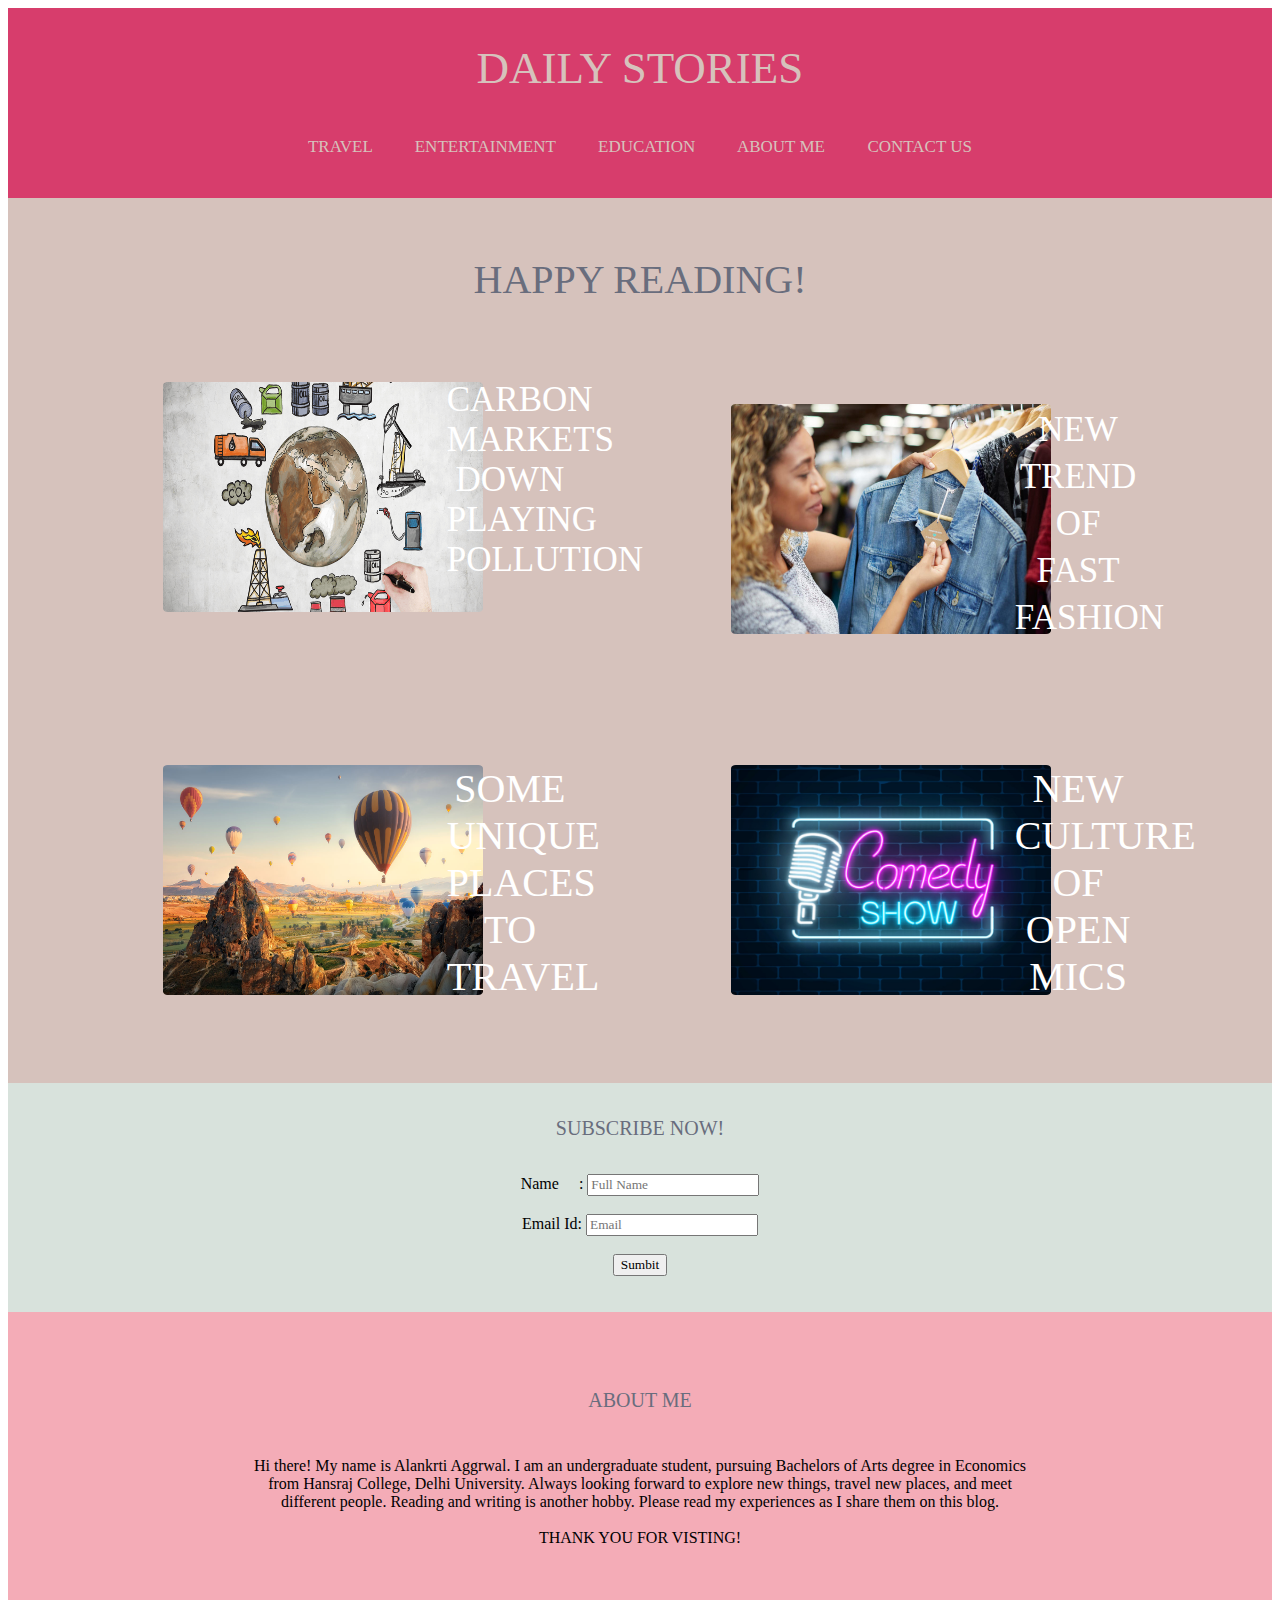
<file: index.html>
<!DOCTYPE html>
<html lang="en">
<head>
    <meta charset="UTF-8">
    <meta http-equiv="X-UA-Compatible" content="IE=edge">
    <meta name="viewport" content="width=device-width, initial-scale=1.0">
    <title>DAILY STORIES</title>

    <link rel="stylesheet" href="styling.css">
</head>
<body>
    <div class="top"><center>
        <br> <p> <a href="https://alankrtiaggrwal.github.io/Myblog/" style="text-decoration: none;color:#d6c2bc;font-size:45px;font-family: Georgia, Times, Times New Roman, serif;">DAILY STORIES </p>
        <p style="font-size: 17px"> 
           <a href="pol" style="text-decoration: none;color:#d6c2bc;font-family: Georgia, Times, Times New Roman, serif;"> TRAVEL</a>  &nbsp;&nbsp;&nbsp&nbsp;&nbsp;&nbsp;&nbsp;&nbsp
           <a href="fashion" style="text-decoration: none;color:#d6c2bc;font-family: Georgia, Times, Times New Roman, serif;"> ENTERTAINMENT </a>&nbsp;&nbsp;&nbsp;&nbsp;&nbsp;&nbsp&nbsp;&nbsp
            <a href="pol" style="text-decoration: none;color:#d6c2bc;font-family: Georgia, Times, Times New Roman, serif;">EDUCATION </a>&nbsp;&nbsp;&nbsp&nbsp;&nbsp;&nbsp;&nbsp;&nbsp
            <a href="#AM" style="text-decoration: none;color:#d6c2bc;font-family: Georgia, Times, Times New Roman, serif;">ABOUT ME </a>&nbsp;&nbsp;&nbsp&nbsp;&nbsp;&nbsp;&nbsp;&nbsp
             <a href="#SM" style="text-decoration: none;color:#d6c2bc;font-family: Georgia, Times, Times New Roman, serif;">CONTACT US</a></p></center>
        <br>
    </div>

<div class="tmid">

  <center>
    <br>
    <p style="font-size:40px;color:#696d7d"> HAPPY READING! </p>

  <div class="row">
<br>

<div class="column">
<br> <img src="pollution.png" style="width:320px;height:230px;border-radius: 1.5%;">
</div>
<div class="column">
   <p> <a href="pol" style="text-decoration: none;font-size:35px;color:white;font-family: Georgia, Times, Times New Roman, serif;">CARBON MARKETS DOWN PLAYING POLLUTION </p> <br>
</div>


<div class="column">
<br> <img src="education.jpg" style="width:320px;height:230px;border-radius: 1.5%;">
</div>
<div class="column">
   <p style="font-size:40px;color:white"><a href="fashion" style="text-decoration: none;font-size:35px;color:white;font-family: Georgia, Times, Times New Roman, serif;"> NEW TREND OF FAST FASHION </p> <br>
</div>



    <div class="column">
    <br> <img src="travel.jpg" style="width:320px;height:230px;border-radius: 1.5%;">
    </div>
    <div class="column">
       <p style="font-size:40px;color:white"> SOME UNIQUE PLACES TO TRAVEL </p> <br>
    </div>


    <div class="column">
    <br> <img src="comedy.jpg" style="width:320px;height:230px;border-radius: 1.5%;">
    </div>
    <div class="column">
        <p style="font-size:40px;color:white"> NEW CULTURE OF OPEN MICS </p> <br></a>
    </div>
  </div>
</div>


<div class="form">
<center>
  <br>
  <p>   <a id="SM" style="text-decoration: none;Font-family: Georgia, Times, Times New Roman, serif;font-size:20px;color:#696d7d"> SUBSCRIBE NOW! </a></p> <br>

  <form>

    <label for"name"> Name &nbsp;&nbsp;&nbsp;&nbsp;: </label>
    <input name="Name" type="text" placeholder="Full Name" required> <br><br>

    <label for="email"> Email Id: </label>
    <input name="email" type="email" placeholder="Email" required><br><br>


    <div class="button">
    <button> Sumbit </button>
</div>
  </form>

<br><br>
</div>

<div class="last">

<center>
<br>
  <p style="font-size:40px;color:#696d7d">
   <a id="AM" style="text-decoration: none;Font-family: Georgia, Times, Times New Roman, serif;font-size:20px;color:#696d7d"> ABOUT ME </a>
<BR>
  <p> 
 
  Hi there! My name is Alankrti Aggrwal.
  I am an undergraduate student, pursuing Bachelors of Arts degree
  in Economics <br> from Hansraj College, Delhi University. Always looking
  forward to explore new things, travel new places, and meet <br> different people. Reading and writing is another
  hobby. Please read my experiences as I share them on this blog.
  <br>
  <br>
  THANK YOU FOR VISTING!
  <br>
  <br>
  <br>
  <br>










</body>
</html>
</file>
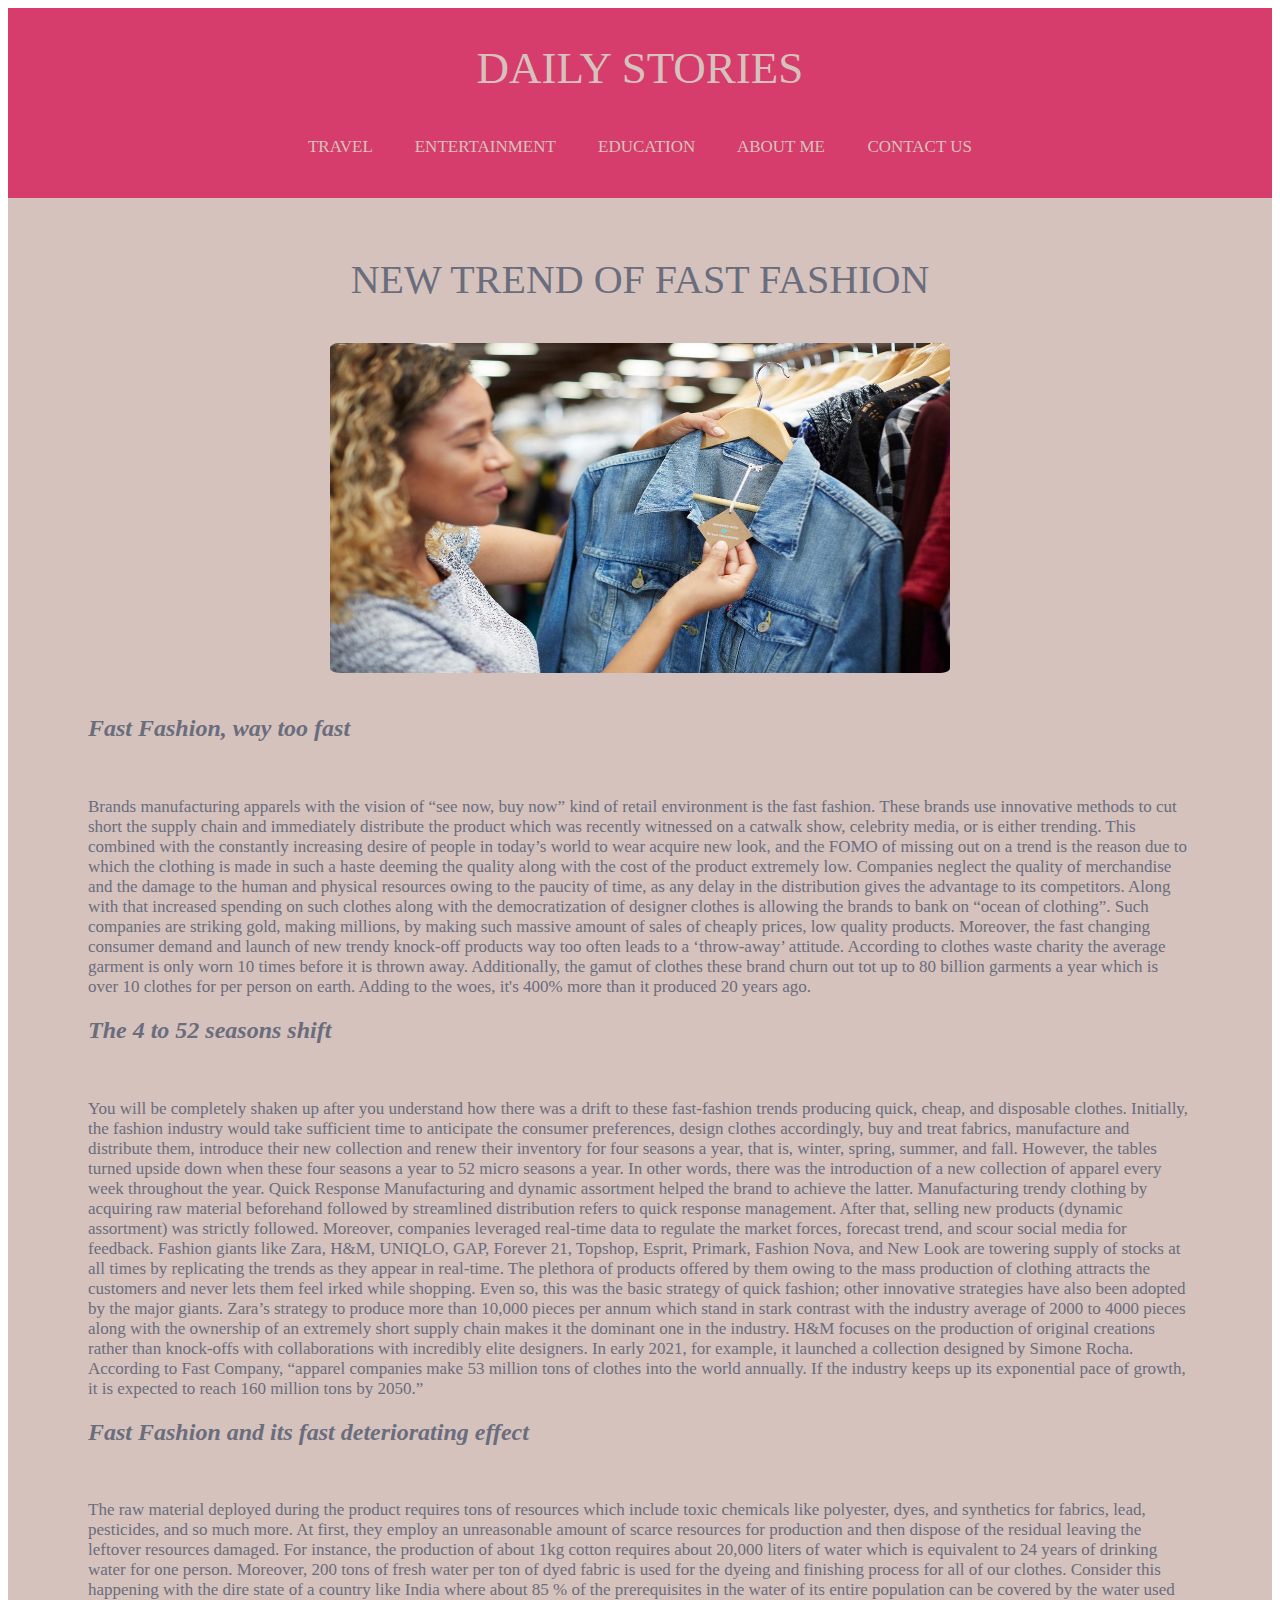
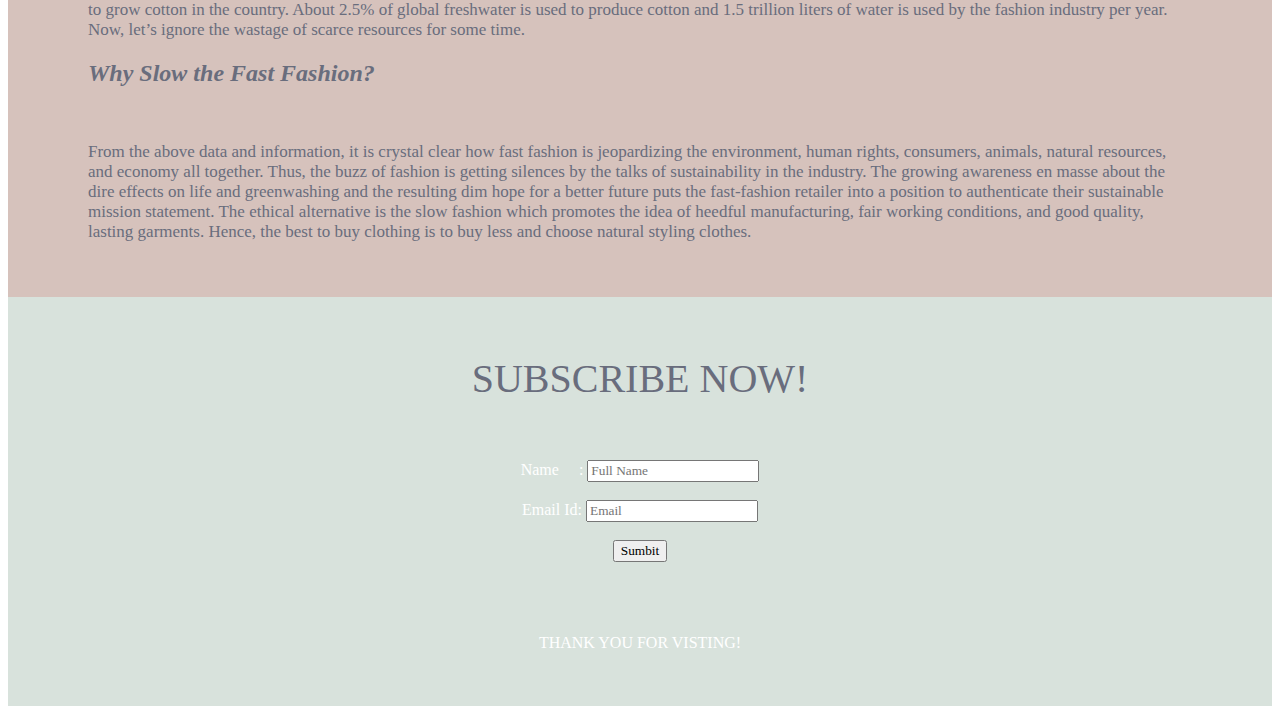
<file: fashion.html>
<!DOCTYPE html>
<html lang="en">
<head>
    <meta charset="UTF-8">
    <meta http-equiv="X-UA-Compatible" content="IE=edge">
    <meta name="viewport" content="width=device-width, initial-scale=1.0">
    <title>FORM</title>

    <link rel="stylesheet" href="styling.css">
</head>
<body>
     <div class="top"><center>
        <br> <p> <a href="https://alankrtiaggrwal.github.io/Myblog/" style="text-decoration: none;color:#d6c2bc;font-size:45px;font-family: Georgia, Times, Times New Roman, serif;">DAILY STORIES </p>
        <p style="font-size: 17px"> 
           <a href="pol" style="text-decoration: none;color:#d6c2bc;font-family: Georgia, Times, Times New Roman, serif;"> TRAVEL</a>  &nbsp;&nbsp;&nbsp&nbsp;&nbsp;&nbsp;&nbsp;&nbsp
           <a href="fashion" style="text-decoration: none;color:#d6c2bc;font-family: Georgia, Times, Times New Roman, serif;"> ENTERTAINMENT </a>&nbsp;&nbsp;&nbsp;&nbsp;&nbsp;&nbsp&nbsp;&nbsp
            <a href="pol" style="text-decoration: none;color:#d6c2bc;font-family: Georgia, Times, Times New Roman, serif;">EDUCATION </a>&nbsp;&nbsp;&nbsp&nbsp;&nbsp;&nbsp;&nbsp;&nbsp
           ABOUT ME &nbsp;&nbsp;&nbsp&nbsp;&nbsp;&nbsp;&nbsp;&nbsp
            CONTACT US</p></center>
        <br>
    </div>

<div class="tmid">

  <center>
    <br>
    <p style="font-size:40px;color:#696d7d"> NEW TREND OF FAST FASHION </p>

      <img src="education.jpg" style="width:620px;height:330px;border-radius: 1.5%;">
</center>
<br>
<div class="article">

<p style="font-size:17px;color:#696d7d;text-align=justify">


  <b><i><h2 style="color:#696d7d" >Fast Fashion, way too fast</b></i></h2><br>

  <p style="font-size:17px;color:#696d7d;text-align=justify">

  Brands manufacturing apparels with the vision of “see now, buy now” kind of retail environment is the fast fashion. These brands use innovative methods to cut short the supply chain and immediately distribute the product which was recently witnessed on a catwalk show, celebrity media, or is either trending. This combined with the constantly increasing desire of people in today’s world to wear acquire new look, and the FOMO of missing out on a trend is the reason due to which the clothing is made in such a haste deeming the quality along with the cost of the product extremely low. Companies neglect the quality of merchandise and the damage to the human and physical resources owing to the paucity of time, as any delay in the distribution gives the advantage to its competitors. Along with that increased spending on such clothes along with the democratization of designer clothes is allowing the brands to bank on “ocean of clothing”. Such companies are striking gold, making millions, by making such massive amount of sales of cheaply prices, low quality products. Moreover, the fast changing consumer demand and launch of new trendy knock-off products way too often leads to a ‘throw-away’ attitude. According to clothes waste charity the average garment is only worn 10 times before it is thrown away. Additionally, the gamut of clothes these brand churn out tot up to 80 billion garments a year which is over 10 clothes for per person on earth. Adding to the woes, it's 400% more than it produced 20 years ago.<br>
</p>


  <b><i><h2 style="color:#696d7d">The 4 to 52 seasons shift</b></i></h2><br>

  <p style="font-size:17px;color:#696d7d;text-align=justify">
  You will be completely shaken up after you understand how there was a drift to these fast-fashion trends producing quick, cheap, and disposable clothes. Initially, the fashion industry would take sufficient time to anticipate the consumer preferences, design clothes accordingly, buy and treat fabrics, manufacture and distribute them, introduce their new collection and renew their inventory for four seasons a year, that is, winter, spring, summer, and fall. However, the tables turned upside down when these four seasons a year to 52 micro seasons a year. In other words, there was the introduction of a new collection of apparel every week throughout the year. Quick Response Manufacturing and dynamic assortment helped the brand to achieve the latter.  Manufacturing trendy clothing by acquiring raw material beforehand followed by streamlined distribution refers to quick response management. After that, selling new products (dynamic assortment) was strictly followed. Moreover, companies leveraged real-time data to regulate the market forces, forecast trend, and scour social media
  for feedback. Fashion giants like Zara, H&M, UNIQLO, GAP, Forever 21, Topshop, Esprit, Primark, Fashion Nova, and New Look are towering supply of stocks at all times by replicating the trends as they appear in real-time. The plethora of products offered by them owing to the mass production of clothing attracts the customers and never lets them feel irked while shopping. Even so, this was the basic strategy of quick fashion; other innovative strategies have also been adopted by the major giants. Zara’s strategy to produce more than 10,000 pieces per annum which stand in stark contrast with the industry average of 2000 to 4000 pieces along with the ownership of an extremely short supply chain makes it the dominant one in the industry. H&M focuses on the production of original creations rather than knock-offs with collaborations with incredibly elite designers. In early 2021, for example, it launched a collection designed by Simone Rocha. According to Fast Company, “apparel companies make 53 million tons of clothes into the world annually. If the industry keeps up its exponential pace of growth, it is expected to reach 160 million tons by 2050.”<br>


  <b><i><h2 style="color:#696d7d">Fast Fashion and its fast deteriorating effect</b></i></h2><br>
<p style="font-size:17px;color:#696d7d;text-align=justify">
  The raw material deployed during the product requires tons of resources which include toxic chemicals like polyester, dyes, and synthetics for fabrics, lead, pesticides, and so much more. At first, they employ an unreasonable amount of scarce resources for production and then dispose of the residual leaving the leftover resources damaged. For instance, the production of about 1kg cotton requires about 20,000 liters of water which is equivalent to 24 years of drinking water for one person. Moreover, 200 tons of fresh water per ton of dyed fabric is used for the dyeing and finishing process for all of our clothes. Consider this happening with the dire state of a country like India where about 85 % of the prerequisites in the water of its entire population can be covered by the water used to grow cotton in the country. About 2.5% of global freshwater is used to produce cotton and 1.5 trillion liters of water is used by the fashion industry per year. Now, let’s ignore the wastage of scarce resources for some time. <br>

  <b><i><h2 style="color:#696d7d">Why Slow the Fast Fashion?</b></i></h2><br>
  <p style="font-size:17px;color:#696d7d;text-align=justify">
  From the above data and information, it is crystal clear how fast fashion is jeopardizing the environment, human rights, consumers, animals, natural resources, and economy all together. Thus, the buzz of fashion is getting silences by the talks of sustainability in the industry. The growing awareness en masse about the dire effects on life and greenwashing and the resulting dim hope for a better future puts the fast-fashion retailer into a position to authenticate their sustainable mission statement. The ethical alternative is the slow fashion which promotes the idea of heedful manufacturing, fair working conditions, and good quality, lasting garments. Hence, the best to buy clothing is to buy less and choose natural styling clothes.


<br><br>



</p>
</div>
<br>

<div class="form">
<center>
  <br>
  <p style="font-size:40px;color:#696d7d"> SUBSCRIBE NOW! </p> <br>

  <form>

    <label for"name"> Name &nbsp;&nbsp;&nbsp;&nbsp;: </label>
    <input name="Name" type="text" placeholder="Full Name" required> <br><br>

    <label for="email"> Email Id: </label>
    <input name="email" type="email" placeholder="Email" required><br><br>


    <div class="button">
    <button> Sumbit </button>
</div>
  </form>

<br><br>



  <br>
  <br>
  THANK YOU FOR VISTING!
  <br>
  <br>
  <br>
  <br>


</div>







</body>
</html>
</file>
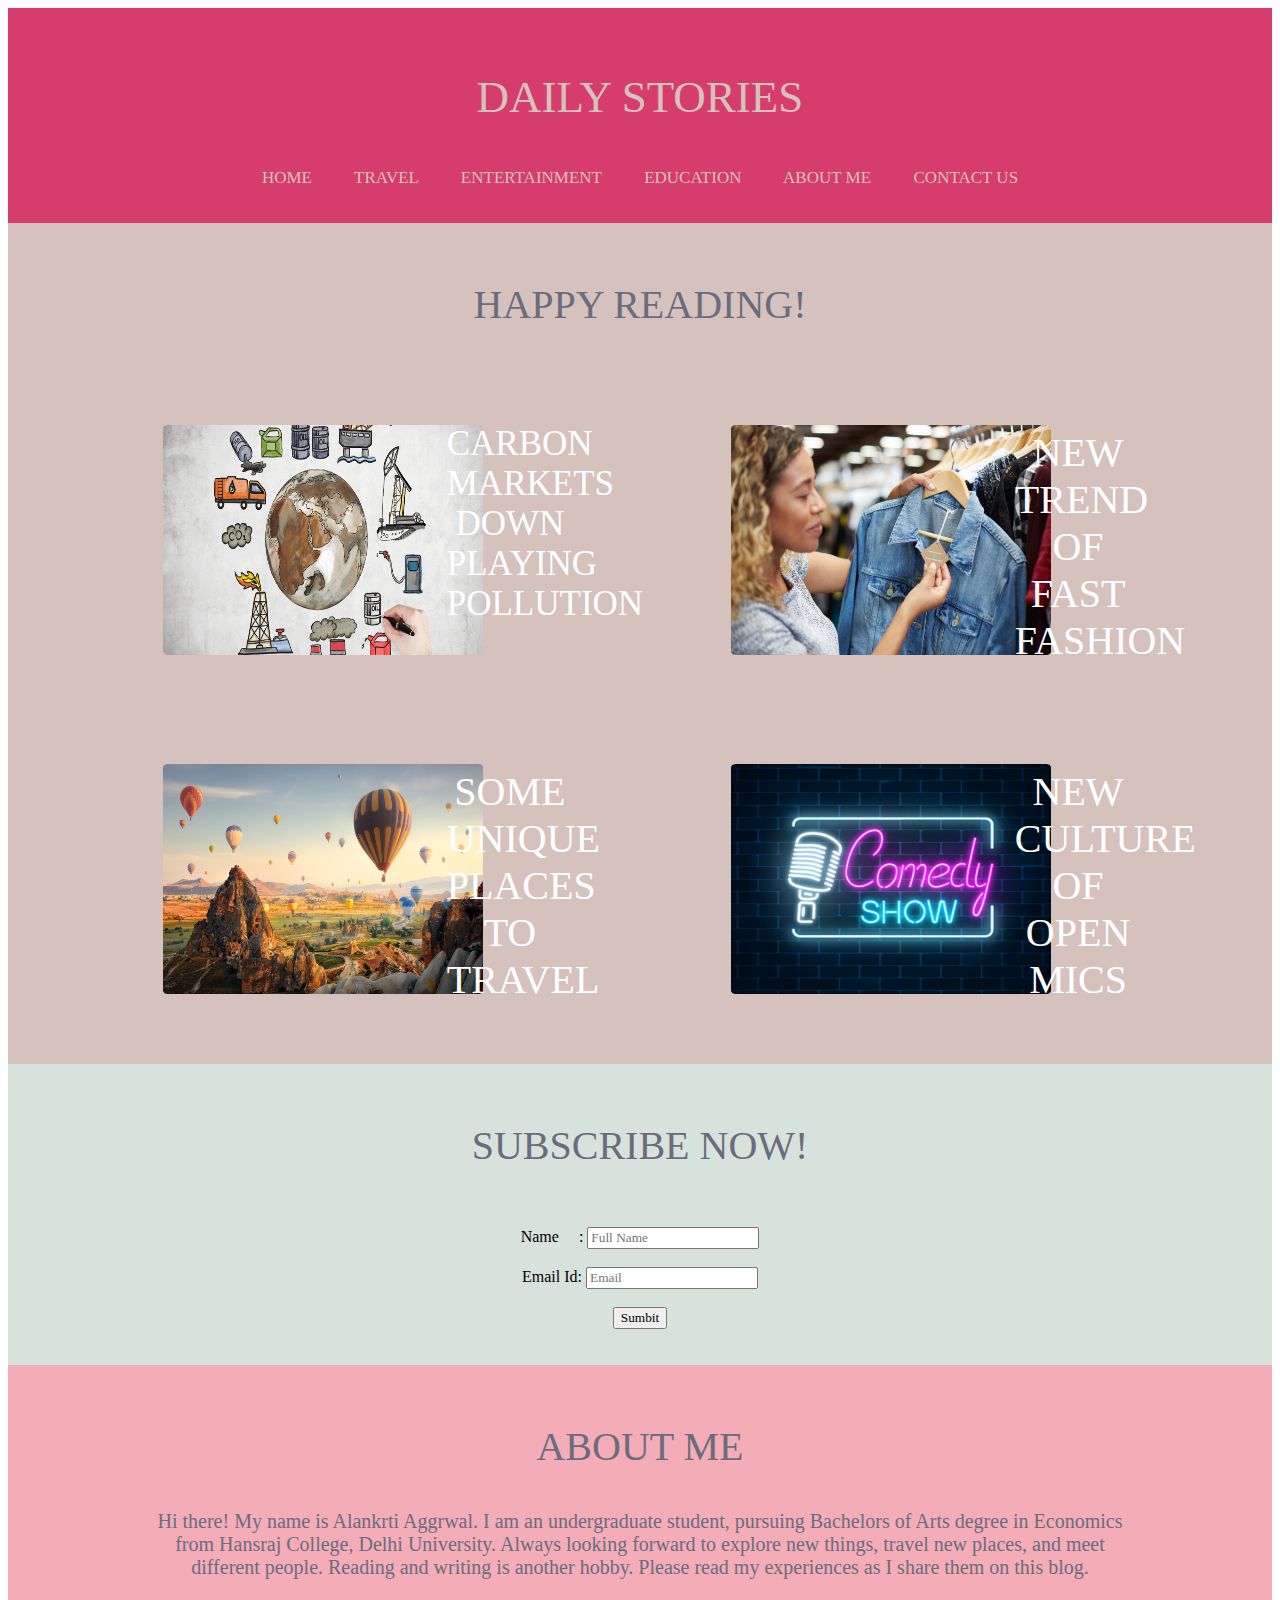
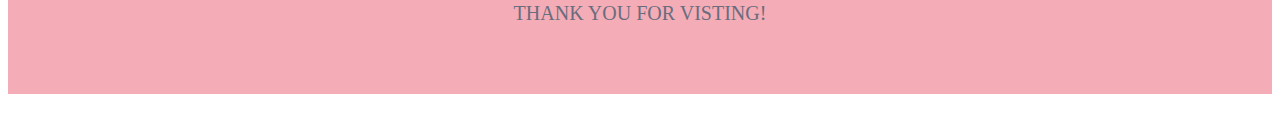
<file: main.html>
<!DOCTYPE html>
<html lang="en">
<head>
    <meta charset="UTF-8">
    <meta http-equiv="X-UA-Compatible" content="IE=edge">
    <meta name="viewport" content="width=device-width, initial-scale=1.0">
    <title>FORM</title>

    <link rel="stylesheet" href="styling.css">
</head>
<body>
    <div class="top"><center>
        <br> <p style="font-size:45px;">DAILY STORIES </p>
        <p style="font-size: 17px"> HOME &nbsp;&nbsp;&nbsp;&nbsp;&nbsp;&nbsp&nbsp;&nbsp
           TRAVEL  &nbsp;&nbsp;&nbsp&nbsp;&nbsp;&nbsp;&nbsp;&nbsp
           ENTERTAINMENT &nbsp;&nbsp;&nbsp;&nbsp;&nbsp;&nbsp&nbsp;&nbsp
          EDUCATION &nbsp;&nbsp;&nbsp&nbsp;&nbsp;&nbsp;&nbsp;&nbsp
           ABOUT ME &nbsp;&nbsp;&nbsp&nbsp;&nbsp;&nbsp;&nbsp;&nbsp
            CONTACT US</p></center>
        <br>
    </div>

<div class="tmid">

  <center>
    <br>
    <p style="font-size:40px;color:#696d7d"> HAPPY READING! </p>

  <div class="row">
<br>

<div class="column">
<br><br> <img src="pollution.png" style="width:320px;height:230px;border-radius: 1.5%;">
</div>
<div class="column">
   <p style="font-size:35px;color:white"> CARBON MARKETS DOWN PLAYING POLLUTION </p> <br>
</div>


<div class="column">
<br><br> <img src="education.jpg" style="width:320px;height:230px;border-radius: 1.5%;">
</div>
<div class="column">
   <p style="font-size:40px;color:white"> NEW TREND OF FAST FASHION </p> <br>
</div>


    <div class="column">
    <br><br> <img src="travel.jpg" style="width:320px;height:230px;border-radius: 1.5%;">
    </div>
    <div class="column">
       <p style="font-size:40px;color:white"> SOME UNIQUE PLACES TO TRAVEL </p> <br>
    </div>


    <div class="column">
    <br><br> <img src="comedy.jpg" style="width:320px;height:230px;border-radius: 1.5%;">
    </div>
    <div class="column">
       <p style="font-size:40px;color:white"> NEW CULTURE OF OPEN MICS </p> <br>
    </div>
  </div>
</div>


<div class="form">
<center>
  <br>
  <p style="font-size:40px;color:#696d7d"> SUBSCRIBE NOW! </p> <br>

  <form>

    <label for"name"> Name &nbsp;&nbsp;&nbsp;&nbsp;: </label>
    <input name="Name" type="text" placeholder="Full Name" required> <br><br>

    <label for="email"> Email Id: </label>
    <input name="email" type="email" placeholder="Email" required><br><br>


    <div class="button">
    <button> Sumbit </button>
</div>
  </form>

<br><br>
</div>

<div class="last">

<center>
<br>
  <p style="font-size:40px;color:#696d7d">
    ABOUT ME
<BR>
  <p style="font-size:20px;color:#696d7d">
  Hi there! My name is Alankrti Aggrwal.
  I am an undergraduate student, pursuing Bachelors of Arts degree
  in Economics <br> from Hansraj College, Delhi University. Always looking
  forward to explore new things, travel new places, and meet <br> different people. Reading and writing is another
  hobby. Please read my experiences as I share them on this blog.
  <br>
  <br>
  THANK YOU FOR VISTING!
  <br>
  <br>
  <br>
  <br>










</body>
</html>
</file>
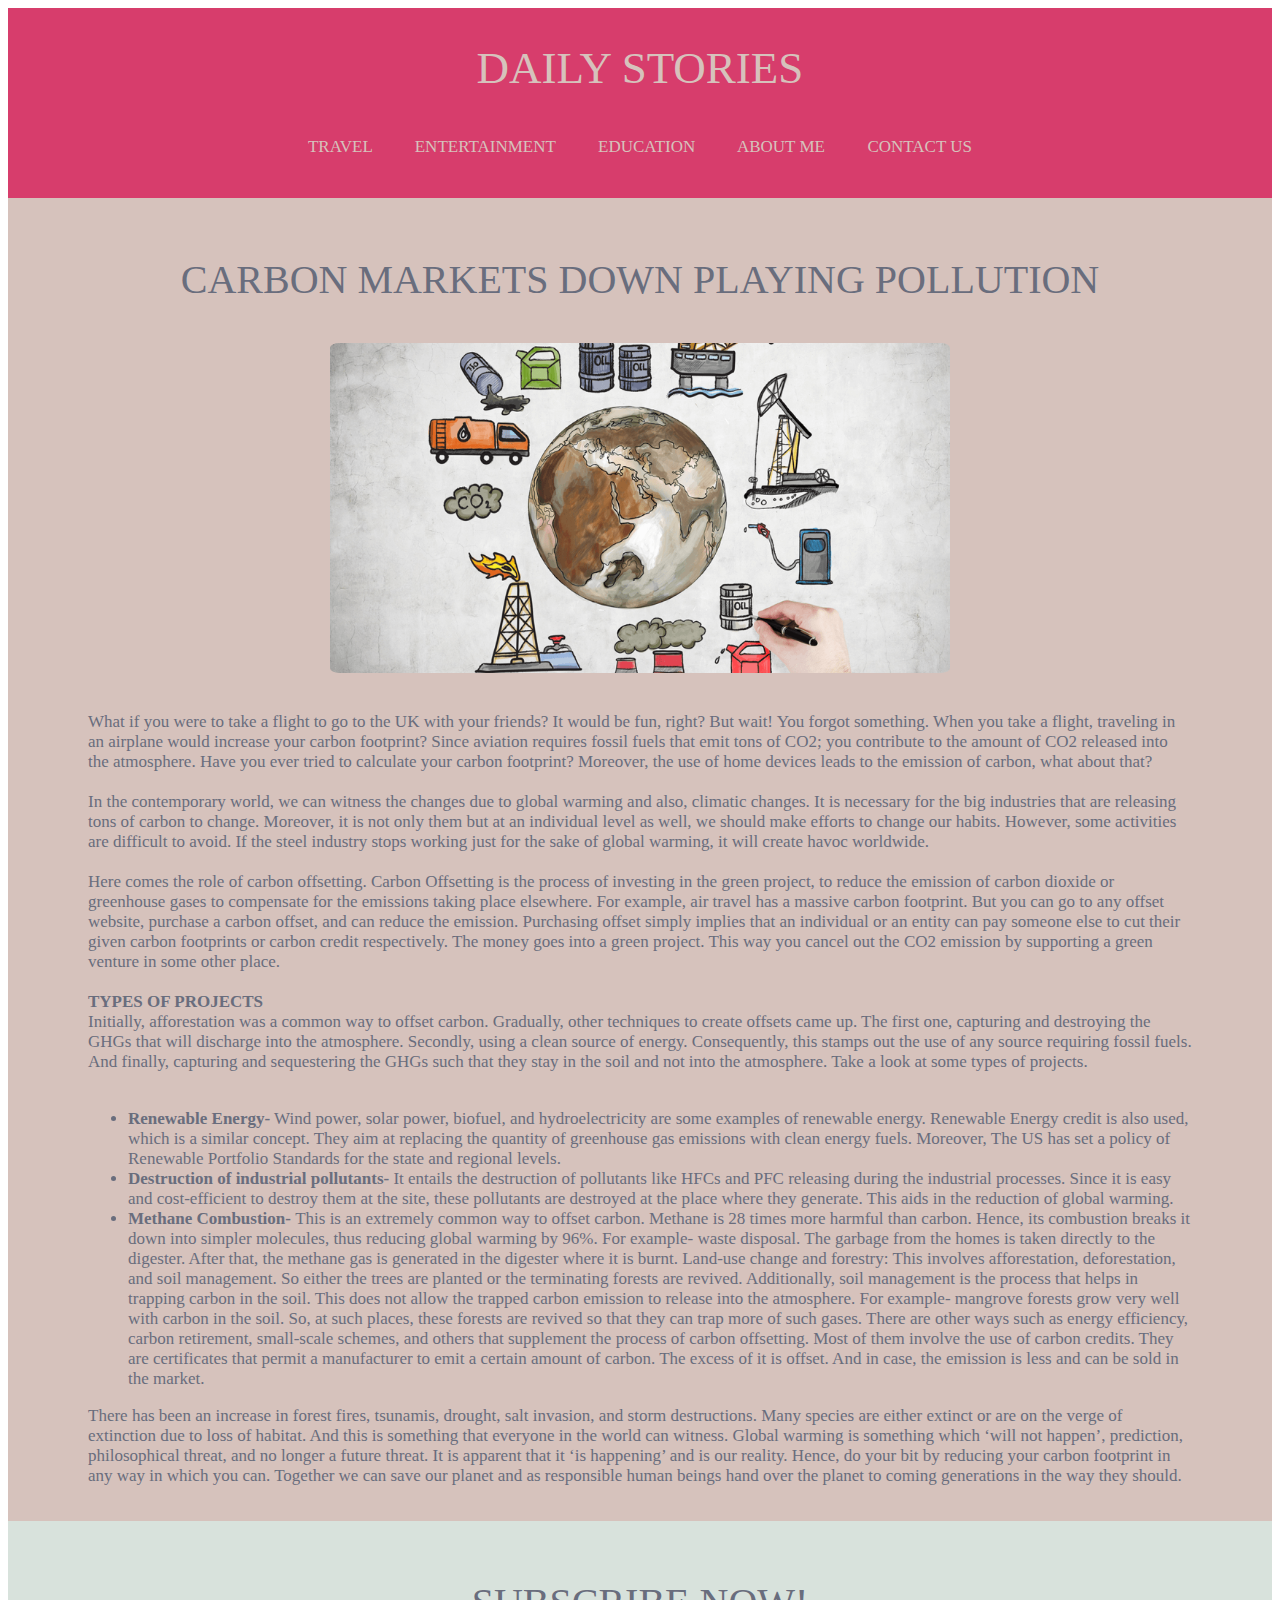
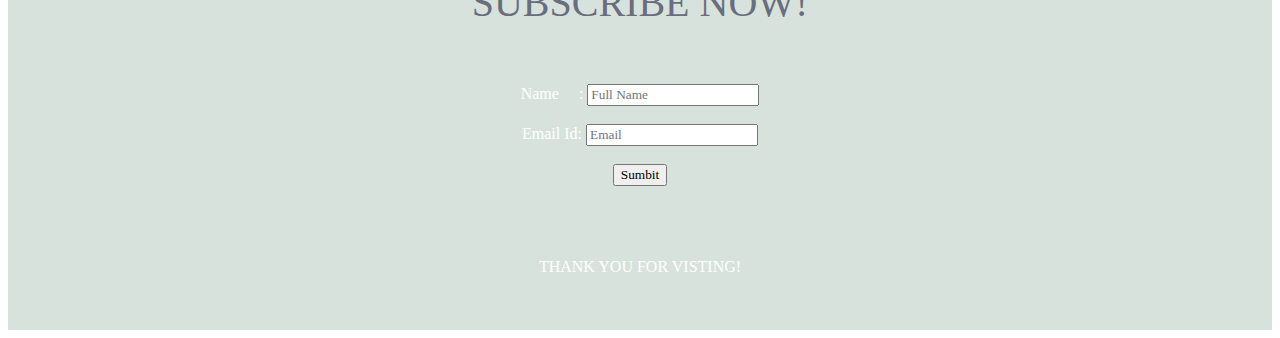
<file: pol.html>
<!DOCTYPE html>
<html lang="en">
<head>
    <meta charset="UTF-8">
    <meta http-equiv="X-UA-Compatible" content="IE=edge">
    <meta name="viewport" content="width=device-width, initial-scale=1.0">
    <title>FORM</title>

    <link rel="stylesheet" href="styling.css">
</head>
<body>
 <div class="top"><center>
        <br> <p> <a href="https://alankrtiaggrwal.github.io/Myblog/" style="text-decoration: none;color:#d6c2bc;font-size:45px;font-family: Georgia, Times, Times New Roman, serif;">DAILY STORIES </p>
        <p style="font-size: 17px"> 
           <a href="pol" style="text-decoration: none;color:#d6c2bc;font-family: Georgia, Times, Times New Roman, serif;"> TRAVEL</a>  &nbsp;&nbsp;&nbsp&nbsp;&nbsp;&nbsp;&nbsp;&nbsp
           <a href="fashion" style="text-decoration: none;color:#d6c2bc;font-family: Georgia, Times, Times New Roman, serif;"> ENTERTAINMENT </a>&nbsp;&nbsp;&nbsp;&nbsp;&nbsp;&nbsp&nbsp;&nbsp
            <a href="pol" style="text-decoration: none;color:#d6c2bc;font-family: Georgia, Times, Times New Roman, serif;">EDUCATION </a>&nbsp;&nbsp;&nbsp&nbsp;&nbsp;&nbsp;&nbsp;&nbsp
           ABOUT ME &nbsp;&nbsp;&nbsp&nbsp;&nbsp;&nbsp;&nbsp;&nbsp
            CONTACT US</p></center>
        <br>
    </div>

<div class="tmid">

  <center>
    <br>
    <p style="font-size:40px;color:#696d7d"> CARBON MARKETS DOWN PLAYING POLLUTION </p>

      <img src="pollution.png" style="width:620px;height:330px;border-radius: 1.5%;">
</center>
<br>
<div class="article">
<p style="font-size:17px;color:#696d7d;text-align=justify">

What if you were to take a flight to go to the UK with your friends? It would be fun, right? But wait! You forgot something.
When you take a flight, traveling in an airplane would increase your carbon footprint? Since aviation requires fossil fuels
that emit tons of CO2; you contribute to the amount of CO2 released into the atmosphere. Have you ever tried to calculate your
 carbon footprint? Moreover, the use of home devices leads to the emission of carbon, what about that? <br><br>

In the contemporary world, we can witness the changes due to global warming and also, climatic changes.
 It is necessary for the big industries that are releasing tons of carbon to change. Moreover, it is not
 only them but at an individual level as well, we should make efforts to change our habits. However, some
 activities are difficult to avoid. If the steel industry stops working just for the sake of global warming,
  it will create havoc worldwide.<br><br>

Here comes the role of carbon offsetting. Carbon Offsetting is the process of investing in the green project,
 to reduce the emission of carbon dioxide or greenhouse gases to compensate for the emissions taking place elsewhere.
For example, air travel has a massive carbon footprint. But you can go to any offset website, purchase a carbon offset,
and can reduce the emission. Purchasing offset simply implies that an individual or an entity can pay someone else to
 cut their given carbon footprints or carbon credit respectively. The money goes into a green project. This way you cancel
 out the CO2 emission by supporting a green venture in some other place.<br><br>

<b> TYPES OF PROJECTS </b><br>
Initially, afforestation was a common way to offset carbon. Gradually, other techniques to create offsets came up.
The first one, capturing and destroying the GHGs that will discharge into the atmosphere. Secondly, using a clean source of energy.
Consequently, this stamps out the use of any source requiring fossil fuels. And finally, capturing and sequestering the GHGs such
that they stay in the soil and not into the atmosphere. Take a look at some types of projects.<br><br>

<ul style="font-size:17px;color:#696d7d">
<li><b>Renewable Energy-</b> Wind power, solar power, biofuel, and hydroelectricity are some examples of renewable energy.
   Renewable Energy credit is also used, which is a similar concept. They aim at replacing the quantity of greenhouse gas
    emissions with clean energy fuels. Moreover, The US has set a policy of Renewable Portfolio Standards for the state and regional levels.
<li> <b>Destruction of industrial pollutants- </b>It entails the destruction of pollutants like HFCs and PFC releasing during the industrial
processes. Since it is easy and cost-efficient to destroy them at the site, these pollutants are destroyed at the place where they generate.
 This aids in the reduction of global warming.

<li><b>Methane Combustion- </b>This is an extremely common way to offset carbon. Methane is 28 times more harmful than carbon. Hence, its combustion breaks it down into simpler molecules, thus reducing global warming by 96%. For example- waste disposal. The garbage from the homes is taken directly to the digester. After that, the methane gas is generated in the digester where it is burnt.
Land-use change and forestry: This involves afforestation, deforestation, and soil management. So either the trees are planted or
the terminating forests are revived. Additionally, soil management is the process that helps in trapping carbon in the soil. This does not allow the trapped carbon emission to release into the atmosphere. For example- mangrove forests grow very well with carbon in the soil. So, at such places, these forests are revived so that they can trap more of such gases.
There are other ways such as energy efficiency, carbon retirement, small-scale schemes, and others that supplement the process of carbon offsetting. Most of them involve the use of carbon credits. They are certificates that permit a manufacturer to emit a certain amount of carbon. The excess of it is offset. And in case, the emission is less and can be sold in the market.
</ul>

<p style="font-size:17px;color:#696d7d;text-align=justify">
There has been an increase in forest fires, tsunamis, drought, salt invasion, and storm destructions. Many species are either extinct or are on the verge of extinction due to loss of habitat. And this is something that everyone in the world can witness. Global warming is something which ‘will not happen’, prediction, philosophical threat, and no longer a future threat. It is apparent that it ‘is happening’ and is our reality. Hence, do your bit by reducing your carbon footprint in any way in which you can. Together we can save our planet and as responsible human beings hand over the planet to coming generations in the way they should.

</p>
</div>
<br>

<div class="form">
<center>
  <br>
  <p style="font-size:40px;color:#696d7d"> SUBSCRIBE NOW! </p> <br>

  <form>

    <label for"name"> Name &nbsp;&nbsp;&nbsp;&nbsp;: </label>
    <input name="Name" type="text" placeholder="Full Name" required> <br><br>

    <label for="email"> Email Id: </label>
    <input name="email" type="email" placeholder="Email" required><br><br>


    <div class="button">
    <button> Sumbit </button>
</div>
  </form>

<br><br>



  <br>
  <br>
  THANK YOU FOR VISTING!
  <br>
  <br>
  <br>
  <br>


</div>







</body>
</html>
</file>
<file: styling.css>
* {font-family: Georgia, Times, Times New Roman, serif;}


.top{ background-color:#d73d6c;
    color:#d6c2bc;
    font-family: Georgia, Times, Times New Roman, serif;
    padding-top: : 0%;
}



.tmid {
  background-color:#d6c2bc;
  color: white;
}

.column {
  float: left;
  width: 10%;
  margin-left: 12%;
  border-radius: 30px;
  padding: 3px;

}

.row::after {
  content: "";
  clear: both;
  display: table;
margin-left: 5%;
}

.form { background-color:#d8e2dc;
}

.last {
  background-color: #f4acb7;
}

.button {
  background-color: #d8e2dc;
  color: White;
}


.article{
  margin-left: 80px;
  margin-right: 80px;
}
</file>
